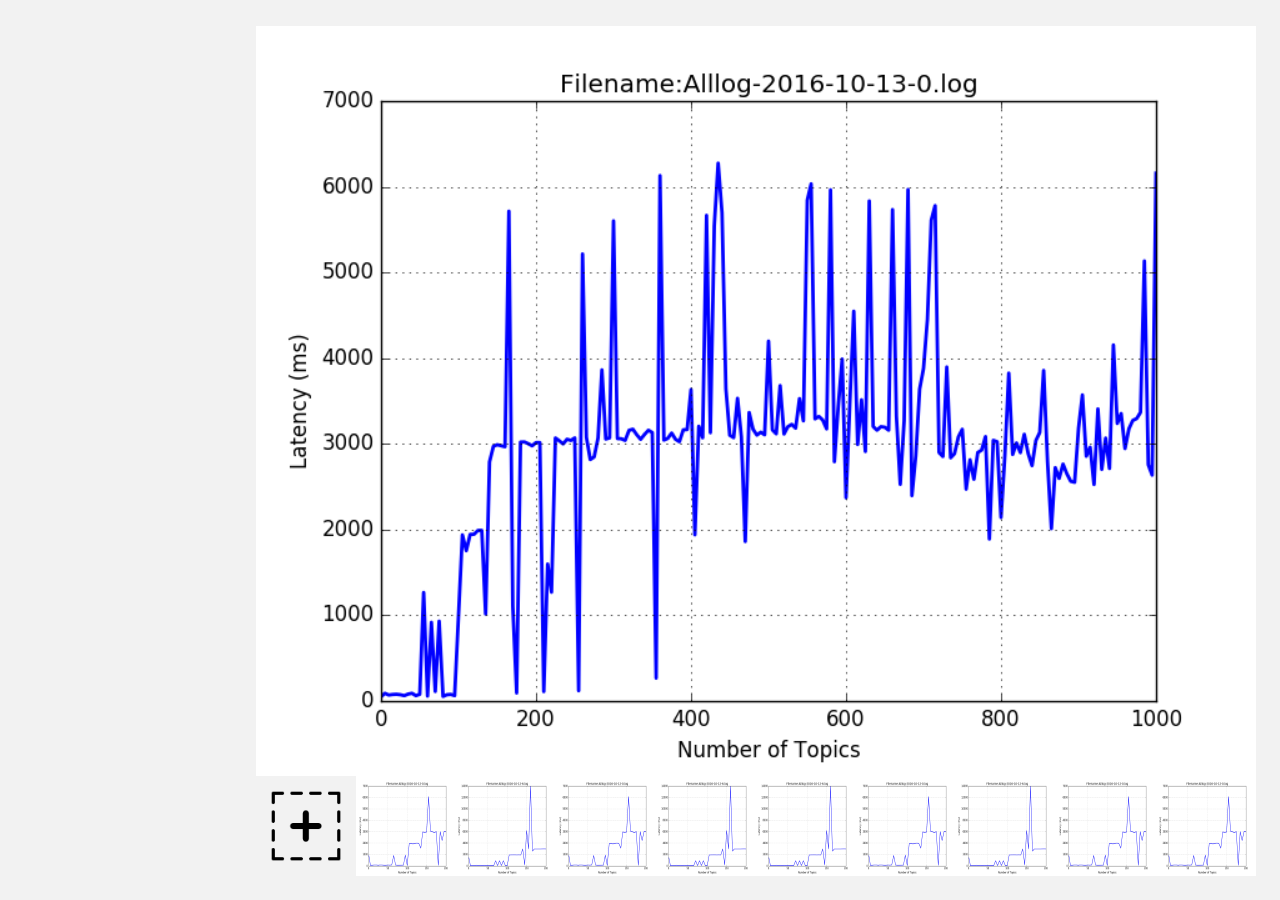
<file: index.html>
<!doctype html>
<html lang="en-US">
	<head>
		<meta charset="utf-8">
		<meta http-equiv="X-UA-Compatible" content="IE=edge">
		<meta name="viewport" content="width=device-width, initial-scale=1">
		<title>NCU-ADLINK</title>
		<link href="css/singlePageTemplate.css" rel="stylesheet" type="text/css">
		<script>var __adobewebfontsappname__="dreamweaver"</script>
		<script src="https://ajax.googleapis.com/ajax/libs/jquery/1.8.3/jquery.min.js"></script>
		<script type="text/javascript" src="js/NCU-ADLINK.js"></script>
		<script type="text/javascript">
			show_stat();
		</script>
	</head>

	<body >
		<div id="div_img" >
			<img id="img" src="Alllog-2016-10-13-0.png" width="1000" height="750" alt="">
			<div id="div_stat" >
			<img id="X" class="X" src="X.png"  alt="" >
			<script type="text/javascript">
				X("#div_stat");
			</script>
		   	    <input type="button" id="constrain" value="Constrain">
		   	    <script type="text/javascript">
					show_constrain();
				</script>
         		<div id="div_constrain_setting" >
					<div id="div_time_setting">
						<input class="setting" id="time_1000" type="button" value="1000">
						<input class="setting" id="time_2000" type="button" value="2000">
						<input class="setting" id="time_3000" type="button" value="3000">
						<input class="setting" id="time_4000" type="button" value="4000">
						<input class="setting" id="time_5000" type="button" value="5000">
						<input class="setting" id="time_6000" type="button" value="6000">
						<input class="setting" id="time_other" type="number" value="0">
						<input class="setting" id="time_ok" type="button" value="OK">
						<script type="text/javascript">
							for(i=1000;i<=6000;i+=1000){
								change_time_color("#time_"+i);
							}
							show_time_setting("#time_ok");
							change_time_val();
						</script>
					</div>
        			<div id="div_topic_setting">
        				<input class="setting" id="topic_100" type="button" value="100">
        				<input class="setting" id="topic_200" type="button" value="200">
        				<input class="setting" id="topic_300" type="button" value="300">
        				<input class="setting" id="topic_400" type="button" value="400">
        				<input class="setting" id="topic_500" type="button" value="500">
        				<input class="setting" id="topic_600" type="button" value="600">
        				<input class="setting" id="topic_other" type="number" value="0">
        				<input class="setting" id="topic_ok" type="button" value="OK">
        				<script type="text/javascript">
							for(i=100;i<=600;i+=100){
								change_topic_color("#topic_"+i);
							}
							show_topic_setting("#topic_ok");
							change_topic_val();
							
						</script>
					</div>
         			<input class="setting" id="time" type="button" value="Time">
   					<script type="text/javascript">
						show_time_setting("#time");
					</script>
       				<input class="setting" id="topic" type="button" value="Topic">
       				<script type="text/javascript">
						show_topic_setting("#topic");
						set_default();
					</script>
					<input class="setting" id="default" type="button" value="Default">	
					<script type="text/javascript">
						set_default();
					</script>
					<input class="setting" id="submit" type="submit" value="Submit">
				</div>
		   	    <input type="button" id="information" value="Information">
            </div>
            <div id="div_setting">
            	<header class="setting_head">Setting<img class="X" src="X.png"  alt="" ></header>
            	<script type="text/javascript">
					X("#div_setting");
				</script>
            	<input class="setting" id="minTopic" type="button" value="MinTopic">
            	<input class="setting" id="maxTopic" type="button" value="MaxTopic">
            	<input class="setting" id="size" type="button" value="Size">
            	<input class="setting" id="steps" type="button" value="steps">
            	<input class="setting" id="msgNum" type="button" value="Message Number">
            	<input class="setting" id="device" type="button" value="Device">
            	<input class="setting" id="repeat" type="button" value="Repeat">
            	<input class="setting" id="start" type="button" value="Start">
            	<script type="text/javascript">
					show_set("minTopic");
					show_set("maxTopic");
					show_set("size");
					show_set("steps");
					show_set("msgNum");
					show_set("device");
					show_set("repeat");
				</script>
			</div>
			<div id="div_minTopic" class="new">
				<header class="setting_head">MinTopic<img class="X" src="X.png"  alt="" ></header>
				<input class="setting" id="minTopic_1" type="button" value="1">
				<input class="setting" id="minTopic_4" type="button" value="4">
				<input class="setting" id="minTopic_8" type="button" value="8">
				<input class="setting" id="minTopic_12" type="button" value="12">
				<input class="setting" id="minTopic_16" type="button" value="16">
				<input class="setting" id="minTopic_20" type="button" value="20">
				<input class="setting" id="minTopic_24" type="button" value="24">
				<input class="setting" id="minTopic_other" type="number" value="0">
				<input class="setting" id="minTopic_ok" type="button" value="OK">
				<script type="text/javascript">
					X("#div_minTopic");
					change_color("#minTopic_"+1);
					for(i = 4;i<=24;i = i + 4){
						change_color("#minTopic_"+i);
					}
//					change_minTopic_val();
					show("#minTopic_ok","#div_minTopic");
					change_val_handle("#minTopic");
				</script>
			</div>
			<div id="div_maxTopic" class="new">
				<header class="setting_head">MaxTopic<img class="X" src="X.png"  alt="" ></header>
				
				<input class="setting" id="maxTopic_200" type="button" value="200">
				<input class="setting" id="maxTopic_300" type="button" value="300">
				<input class="setting" id="maxTopic_400" type="button" value="400">
				<input class="setting" id="maxTopic_500" type="button" value="500">
				<input class="setting" id="maxTopic_600" type="button" value="600">
				<input class="setting" id="maxTopic_800" type="button" value="800">
				<input class="setting" id="maxTopic_1000" type="button" value="1000">
				<input class="setting" id="maxTopic_other" type="number" value="0">
				<input class="setting" id="maxTopic_ok" type="button" value="OK">
				<script type="text/javascript">
					X("#div_maxTopic");
					var val;
					for(i = 200;i<=1000;i+=100){
						change_color("#maxTopic_"+i);
//						alert(change_color("#maxTopic_"+i));
					}
					show("#maxTopic_ok","#div_maxTopic");
					change_val_handle("#maxTopic");
				</script>
			</div>
			<div id="div_size" class="new">
				<header class="setting_head">Size<img class="X" src="X.png"  alt="" ></header>
				
				<input class="setting" id="size_1" type="button" value="1K">
				<input class="setting" id="size_2" type="button" value="10K">
				<input class="setting" id="size_3" type="button" value="100K">
				<input class="setting" id="size_4" type="button" value="1M">
				<input class="setting" id="size_other" type="number" value="0">
				<input class="setting" id="size_ok" type="button" value="OK">
				<script type="text/javascript">
					X("#div_size");
					for(i = 0;i<=4;i++){
						change_color("#size_"+i);
					}
					show("#size_ok","#div_size");
					change_val_handle("#size");
				</script>
			</div>
			<div id="div_steps" class="new">
				<header class="setting_head">Steps<img class="X" src="X.png"  alt="" ></header>
				
				<input class="setting" id="steps_1" type="button" value="1">
				<input class="setting" id="steps_4" type="button" value="4">
				<input class="setting" id="steps_10" type="button" value="20">
				<input class="setting" id="steps_20" type="button" value="20">
				<input class="setting" id="steps_50" type="button" value="50">
				<input class="setting" id="steps_100" type="button" value="100">
				<input class="setting" id="steps_200" type="button" value="200">
				<input class="setting" id="steps_other" type="number" value="0">
				<input class="setting" id="steps_ok" type="button" value="OK">
				<script type="text/javascript">
					X("#div_steps");
					for(i = 1;i<=200;i++){
						change_color("#steps_"+i);
					}
					show("#steps_ok","#div_steps");
					change_val_handle("#steps");
				</script>
			</div>
			<div id="div_msgNum" class="new">
				<header class="setting_head">Massage Number<img class="X" src="X.png"  alt="" ></header>
				
				<input class="setting" id="msgNum_1" type="button" value="1">
				<input class="setting" id="msgNum_10" type="button" value="10">
				<input class="setting" id="msgNum_100" type="button" value="100">
				<input class="setting" id="msgNum_200" type="button" value="200">
				<input class="setting" id="msgNum_400" type="button" value="400">
				<input class="setting" id="msgNum_800" type="button" value="800">
				<input class="setting" id="msgNum_1000" type="button" value="1000">
				<input class="setting" id="msgNum_other" type="number" value="0">
				<input class="setting" id="msgNum_ok" type="button" value="OK">
				<script type="text/javascript">
					X("#div_msgNum");
					for(i = 1;i<=1000;i++){
						change_color("#msgNum_"+i);
					}
					show("#msgNum_ok","#div_msgNum");
					change_val_handle("#msgNum");
				</script>
			</div>
			<div id="div_device" class="new">
				<header class="setting_head">Device<img class="X" src="X.png"  alt="" ></header>
				
				<input class="setting" id="device_1" type="button" value="1">
				<input class="setting" id="device_2" type="button" value="2">
				<input class="setting" id="device_3" type="button" value="3">
				<input class="setting" id="device_4" type="button" value="4">
				<input class="setting" id="device_other" type="number" value="0">
				<input class="setting" id="device_ok" type="button" value="OK">
				<script type="text/javascript">
					X("#div_device");
					for(i = 1;i<=1000;i++){
						change_color("#device_"+i);
					}
					show("#device_ok","#div_device");
					change_val_handle("#device");
				</script>
			</div>
			<div id="div_repeat" class="new">
				<header class="setting_head">Repeat<img class="X" src="X.png"  alt="" ></header>
				<input class="setting" id="repeat_1" type="button" value="1">
				<input class="setting" id="repeat_2" type="button" value="2">
				<input class="setting" id="repeat_3" type="button" value="3">
				<input class="setting" id="repeat_4" type="button" value="4">
				<input class="setting" id="repeat_5" type="button" value="5">
				<input class="setting" id="repeat_6" type="button" value="6">
				<input class="setting" id="repeat_7" type="button" value="7">
				<input class="setting" id="repeat_other" type="number" value="0">
				<input class="setting" id="repeat_ok" type="button" value="OK">
				<script type="text/javascript">
					X("#div_repeat");
					for(i = 1;i<=7;i = i + 1){
						change_color("#repeat_"+i);
					}
					show("#repeat_ok","#div_repeat");
					change_val_handle("#repeat");
				</script>
			</div>
		</div>
		<div id="div_thumbnail" >
			<img  class="thumbnail" id="plus" src="plus.png" width="100" height="100" alt=""/> 
			<script >
					show_setting();
			</script>
			<img  class="thumbnail" id="thumbnail1" src="Alllog-2016-10-12-0.png" width="100" height="100" alt=""/> 
			<script type="text/javascript">
				for(i=1;i<10;i++){
					show_thumbnail("#thumbnail"+i);
				}
			</script>
			<img class="thumbnail" id="thumbnail2" src="Alllog-2016-10-12-6.png" width="100" height="100" alt=""/>
			<img class="thumbnail" id="thumbnail3" src="Alllog-2016-10-12-0.png" width="100" height="100" alt=""/>
			<img class="thumbnail" id="thumbnail4" src="Alllog-2016-10-12-6.png" width="100" height="100" alt=""/>
			<img class="thumbnail" id="thumbnail5" src="Alllog-2016-10-12-6.png" width="100" height="100" alt=""/>
			<img class="thumbnail" id="thumbnail6" src="Alllog-2016-10-12-0.png" width="100" height="100" alt=""/> 
			<img class="thumbnail" id="thumbnail7" src="Alllog-2016-10-12-6.png" width="100" height="100" alt=""/> 
			<img class="thumbnail" id="thumbnail8" src="Alllog-2016-10-12-0.png" width="100" height="100" alt=""/> 
			<img class="thumbnail" id="thumbnail9" src="Alllog-2016-10-12-0.png" width="100" height="100" alt=""/> 
		</div>
	</body>
</html>
</file>
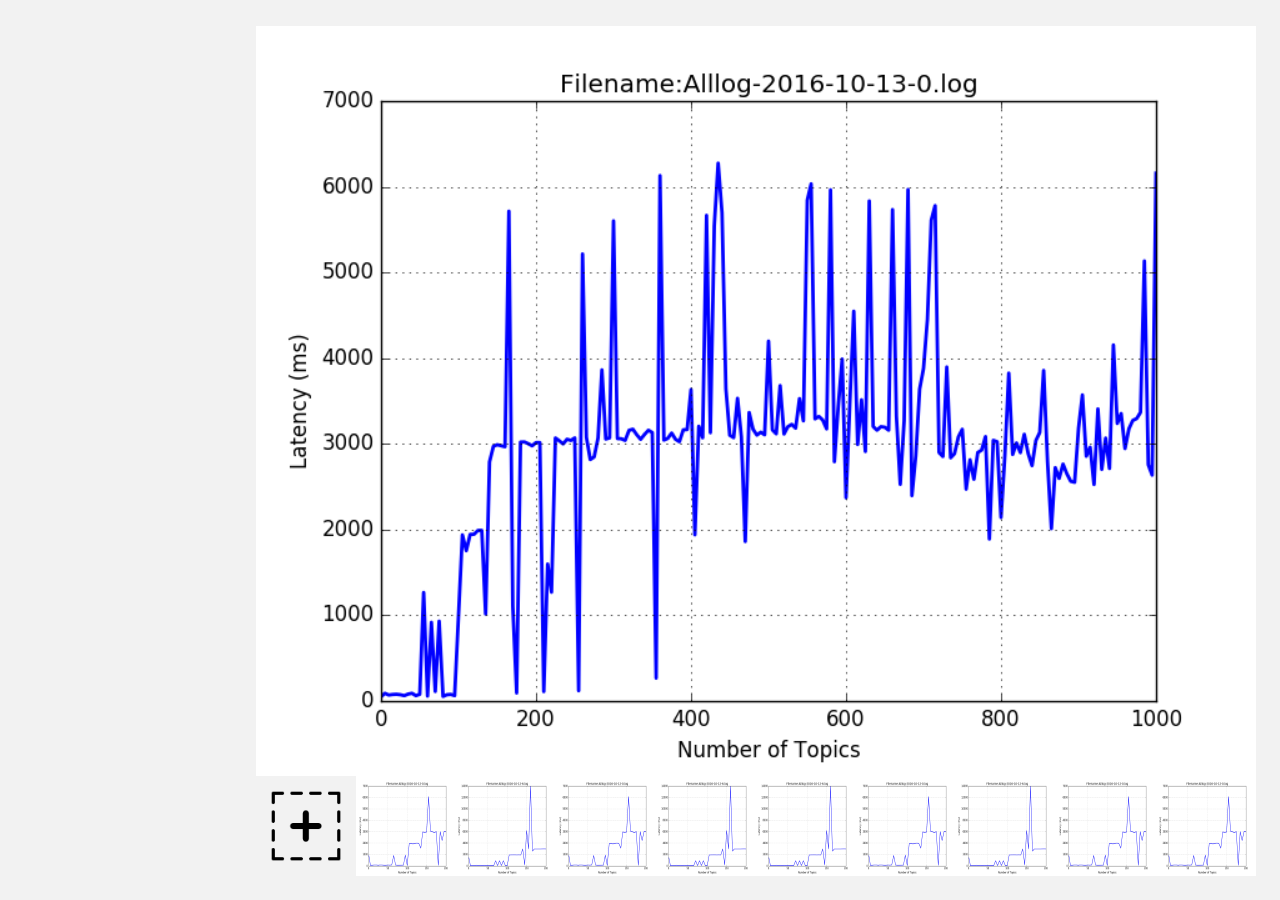
<file: Untitled-2.html>
<!doctype html>
<html lang="en-US">
	<head>
		<meta charset="utf-8">
		<meta http-equiv="X-UA-Compatible" content="IE=edge">
		<meta name="viewport" content="width=device-width, initial-scale=1">
		<title>NCU-ADLINK</title>
		<link href="css/singlePageTemplate.css" rel="stylesheet" type="text/css">
		<script>var __adobewebfontsappname__="dreamweaver"</script>
		<script src="https://ajax.googleapis.com/ajax/libs/jquery/1.8.3/jquery.min.js"></script>
		<script type="text/javascript" src="js/NCU-ADLINK.js"></script>
		<script type="text/javascript">
			show_stat();
		</script>
	</head>

	<body >
		<div id="div_img" >
			<img id="img" src="Alllog-2016-10-13-0.png" width="1000" height="750" alt="">
			<div id="div_stat" >
			<img id="X" class="X" src="X.png"  alt="" >
			<script type="text/javascript">
				X("#div_stat");
			</script>
		   	    <input type="button" id="constrain" value="Constrain">
		   	    <script type="text/javascript">
					show_constrain();
				</script>
         		<div id="div_constrain_setting" >
					<div id="div_time_setting">
						<input class="setting" id="time_1000" type="button" value="1000">
						<input class="setting" id="time_2000" type="button" value="2000">
						<input class="setting" id="time_3000" type="button" value="3000">
						<input class="setting" id="time_4000" type="button" value="4000">
						<input class="setting" id="time_5000" type="button" value="5000">
						<input class="setting" id="time_6000" type="button" value="6000">
						<input class="setting" id="time_other" type="number" value="0">
						<input class="setting" id="time_ok" type="button" value="OK">
						<script type="text/javascript">
							for(i=1000;i<=6000;i+=1000){
								change_time_color("#time_"+i);
							}
							show_time_setting("#time_ok");
							change_time_val();
						</script>
					</div>
        			<div id="div_topic_setting">
        				<input class="setting" id="topic_100" type="button" value="100">
        				<input class="setting" id="topic_200" type="button" value="200">
        				<input class="setting" id="topic_300" type="button" value="300">
        				<input class="setting" id="topic_400" type="button" value="400">
        				<input class="setting" id="topic_500" type="button" value="500">
        				<input class="setting" id="topic_600" type="button" value="600">
        				<input class="setting" id="topic_other" type="number" value="0">
        				<input class="setting" id="topic_ok" type="button" value="OK">
        				<script type="text/javascript">
							for(i=100;i<=600;i+=100){
								change_color("#topic_"+i);
							}
							show_topic_setting("#topic_ok");
							change_topic_val();
						</script>
					</div>
         			<input class="setting" id="time" type="button" value="Time">
   					<script type="text/javascript">
						show_time_setting("#time");
					</script>
       				<input class="setting" id="topic" type="button" value="Topic">
       				<script type="text/javascript">
						show_topic_setting("#topic");
						set_default();
					</script>
					<input class="setting" id="default" type="button" value="Default">	
					<script type="text/javascript">
						set_default();
					</script>
					<input class="setting" id="submit" type="submit" value="Submit">
				</div>
		   	    <input type="button" id="information" value="Information">
            </div>
            <div id="div_setting">
            	<header class="setting_head">Setting<img class="X" src="X.png"  alt="" ></header>
            	<script type="text/javascript">
					X("#div_setting");
				</script>
            	<input class="setting" id="minTopic" type="button" value="MinTopic">
            	<input class="setting" id="maxTopic" type="button" value="MaxTopic">
            	<input class="setting" id="size" type="button" value="Size">
            	<input class="setting" id="steps" type="button" value="steps">
            	<input class="setting" id="msgNum" type="button" value="Message Number">
            	<input class="setting" id="device" type="button" value="Device">
            	<input class="setting" id="repeat" type="button" value="Repeat">
            	<input class="setting" id="start" type="button" value="Start">
            	<script type="text/javascript">
					show_set("minTopic");
					show_set("maxTopic");
					show_set("size");
					show_set("steps");
					show_set("msgNum");
					show_set("device");
					show_set("repeat");
				</script>
			</div>
			<div id="div_minTopic" class="new">
				<header class="setting_head">MinTopic<img class="X" src="X.png"  alt="" ></header>
				<input class="setting" id="minTopic_1" type="button" value="1">
				<input class="setting" id="minTopic_4" type="button" value="4">
				<input class="setting" id="minTopic_8" type="button" value="8">
				<input class="setting" id="minTopic_12" type="button" value="12">
				<input class="setting" id="minTopic_16" type="button" value="16">
				<input class="setting" id="minTopic_20" type="button" value="20">
				<input class="setting" id="minTopic_24" type="button" value="24">
				<script type="text/javascript">
					X("#div_minTopic");
					change_color("#minTopic_"+1);
					for(i = 4;i<=24;i = i + 4){
						change_color("#minTopic_"+i);
					}
				</script>
			</div>
			<div id="div_maxTopic" class="new">
				<header class="setting_head">MaxTopic<img class="X" src="X.png"  alt="" ></header>
				<script type="text/javascript">
					X("#div_maxTopic");
				</script>
				<input class="setting" id="maxTopic_200" type="button" value="200">
				<input class="setting" id="maxTopic_300" type="button" value="300">
				<input class="setting" id="maxTopic_400" type="button" value="400">
				<input class="setting" id="maxTopic_500" type="button" value="500">
				<input class="setting" id="maxTopic_600" type="button" value="600">
				<input class="setting" id="maxTopic_800" type="button" value="800">
				<input class="setting" id="maxTopic_1000" type="button" value="1000">
			</div>
			<div id="div_size" class="new">
				<header class="setting_head">Size<img class="X" src="X.png"  alt="" ></header>
				<script type="text/javascript">
					X("#div_size");
					for(i = 200;i<=1000;i+=100){
						change_color("#maxTopic_"+i);
					}
				</script>
				<input class="setting" id="size_1" type="button" value="1K">
				<input class="setting" id="size_2" type="button" value="10K">
				<input class="setting" id="size_3" type="button" value="100K">
				<input class="setting" id="size_4" type="button" value="1M">
			</div>
			<div id="div_steps" class="new">
				<header class="setting_head">Steps<img class="X" src="X.png"  alt="" ></header>
				<script type="text/javascript">
					X("#div_steps");
					for(i = 1;i<=4;i++){
						change_color("#size_"+i);
					}
				</script>
				<input class="setting" id="steps_1" type="button" value="1">
				<input class="setting" id="steps_4" type="button" value="4">
				<input class="setting" id="steps_10" type="button" value="20">
				<input class="setting" id="steps_20" type="button" value="20">
				<input class="setting" id="steps_50" type="button" value="50">
				<input class="setting" id="steps_100" type="button" value="100">
				<input class="setting" id="steps_200" type="button" value="200">
			</div>
			<div id="div_msgNum" class="new">
				<header class="setting_head">Massage Number<img class="X" src="X.png"  alt="" ></header>
				<script type="text/javascript">
					X("#div_msgNum");
					for(i = 1;i<=200;i++){
						change_color("#steps_"+i);
					}
				</script>
				<input class="setting" id="msgNum_1" type="button" value="1">
				<input class="setting" id="msgNum_10" type="button" value="10">
				<input class="setting" id="msgNum_100" type="button" value="100">
				<input class="setting" id="msgNum_200" type="button" value="200">
				<input class="setting" id="msgNum_400" type="button" value="400">
				<input class="setting" id="msgNum_800" type="button" value="800">
				<input class="setting" id="msgNum_1000" type="button" value="1000">
			</div>
			<div id="div_device" class="new">
				<header class="setting_head">Device<img class="X" src="X.png"  alt="" ></header>
				
				<input class="setting" id="device_1" type="button" value="1">
				<input class="setting" id="device_2" type="button" value="2">
				<input class="setting" id="device_3" type="button" value="3">
				<input class="setting" id="device_4" type="button" value="4">
				<script type="text/javascript">
					X("#div_device");
					for(i = 1;i<=1000;i++){
						change_color("#device_"+i);
					}
				</script>
			</div>
			<div id="div_repeat" class="new">
				<header class="setting_head">Repeat<img class="X" src="X.png"  alt="" ></header>
				<input class="setting" id="repeat_1" type="button" value="1">
				<input class="setting" id="repeat_2" type="button" value="2">
				<input class="setting" id="repeat_3" type="button" value="3">
				<input class="setting" id="repeat_4" type="button" value="4">
				<input class="setting" id="repeat_5" type="button" value="5">
				<input class="setting" id="repeat_6" type="button" value="6">
				<input class="setting" id="repeat_7" type="button" value="7">
				<script type="text/javascript">
					X("#div_repeat");
					for(i = 1;i<=7;i = i + 1){
						change_color("#repeat_"+i);
					}
				</script>
			</div>
		</div>
		<div id="div_thumbnail" >
			<img  class="thumbnail" id="plus" src="plus.png" width="100" height="100" alt=""/> 
			<script >
					show_setting();
			</script>
			<img  class="thumbnail" id="thumbnail1" src="Alllog-2016-10-12-0.png" width="100" height="100" alt=""/> 
			<script type="text/javascript">
				for(i=1;i<10;i++){
					show_thumbnail("#thumbnail"+i);
				}
			</script>
			<img class="thumbnail" id="thumbnail2" src="Alllog-2016-10-12-6.png" width="100" height="100" alt=""/>
			<img class="thumbnail" id="thumbnail3" src="Alllog-2016-10-12-0.png" width="100" height="100" alt=""/>
			<img class="thumbnail" id="thumbnail4" src="Alllog-2016-10-12-6.png" width="100" height="100" alt=""/>
			<img class="thumbnail" id="thumbnail5" src="Alllog-2016-10-12-6.png" width="100" height="100" alt=""/>
			<img class="thumbnail" id="thumbnail6" src="Alllog-2016-10-12-0.png" width="100" height="100" alt=""/> 
			<img class="thumbnail" id="thumbnail7" src="Alllog-2016-10-12-6.png" width="100" height="100" alt=""/> 
			<img class="thumbnail" id="thumbnail8" src="Alllog-2016-10-12-0.png" width="100" height="100" alt=""/> 
			<img class="thumbnail" id="thumbnail9" src="Alllog-2016-10-12-0.png" width="100" height="100" alt=""/> 
		</div>
	</body>
</html>
</file>
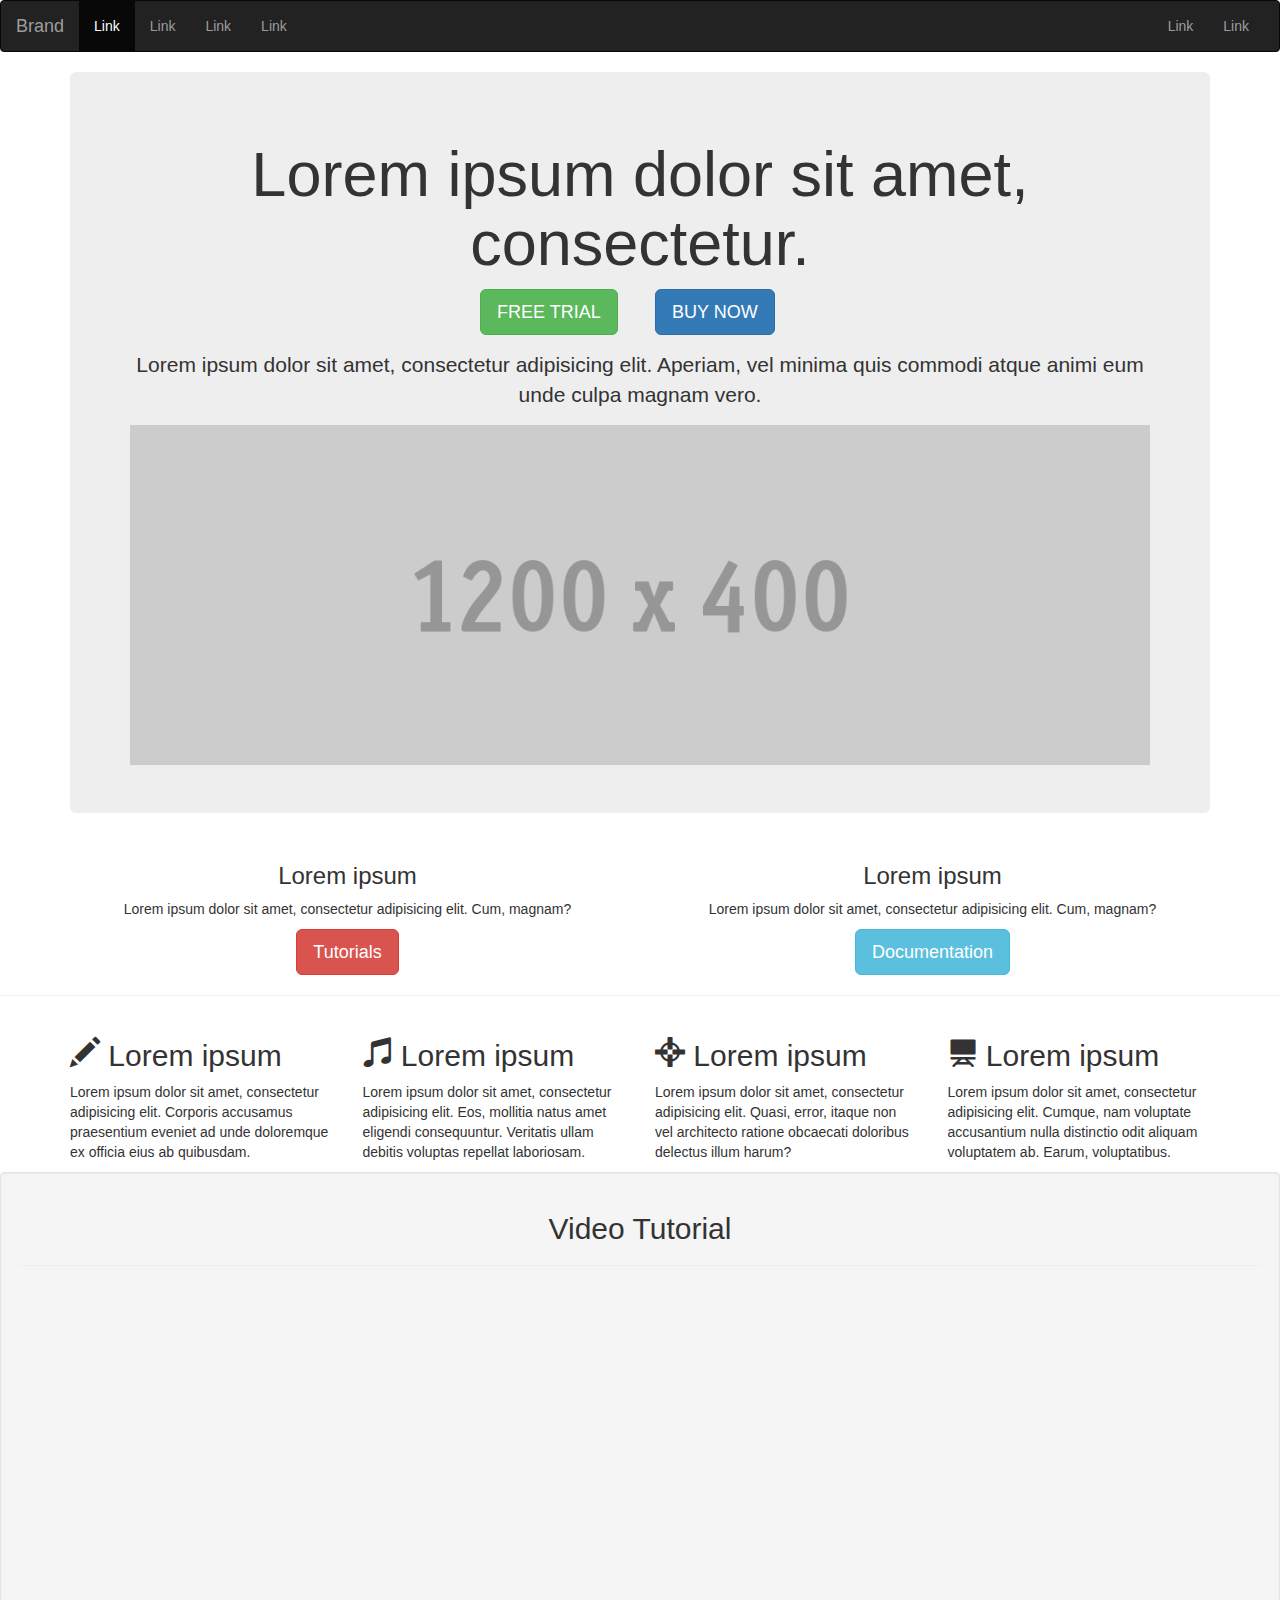
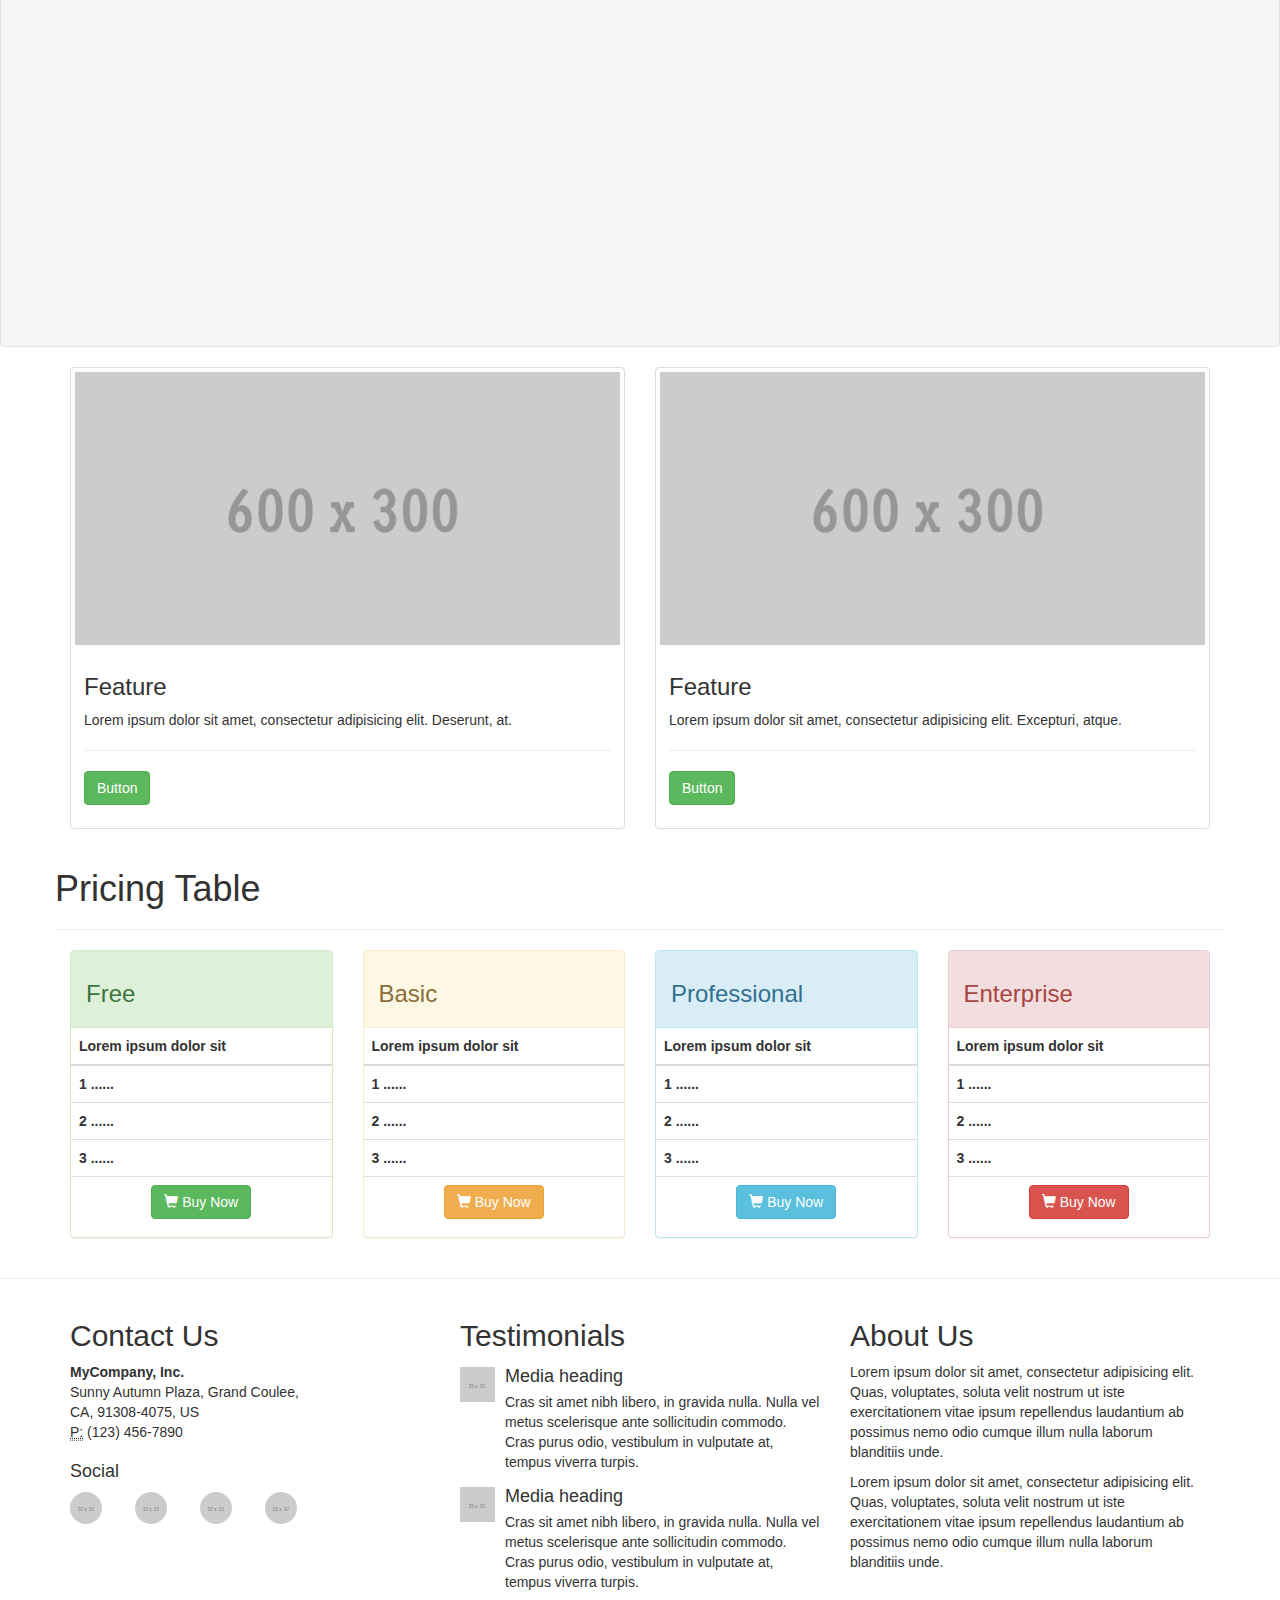
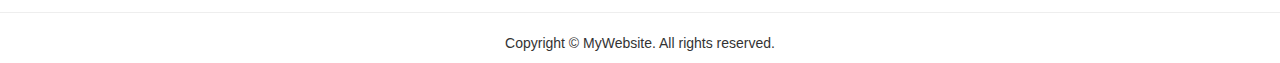
<file: Untitled-3.html>
<!DOCTYPE html>
<html lang="en">
<head>
<meta charset="utf-8">
<meta http-equiv="X-UA-Compatible" content="IE=edge">
<meta name="viewport" content="width=device-width, initial-scale=1">
<title>Bootstrap Product Page Template</title>

<!-- Bootstrap -->
<link rel="stylesheet" href="css/bootstrap.css">

<!-- HTML5 shim and Respond.js for IE8 support of HTML5 elements and media queries -->
<!-- WARNING: Respond.js doesn't work if you view the page via file:// -->
<!--[if lt IE 9]>
      <script src="https://oss.maxcdn.com/html5shiv/3.7.2/html5shiv.min.js"></script>
      <script src="https://oss.maxcdn.com/respond/1.4.2/respond.min.js"></script>
    <![endif]-->
</head>
<body>
<nav class="navbar navbar-default navbar-inverse">
  <div class="container-fluid"> 
    <!-- Brand and toggle get grouped for better mobile display -->
    <div class="navbar-header">
      <button type="button" class="navbar-toggle collapsed" data-toggle="collapse" data-target="#bs-example-navbar-collapse-1"> <span class="sr-only">Toggle navigation</span> <span class="icon-bar"></span> <span class="icon-bar"></span> <span class="icon-bar"></span> </button>
      <a class="navbar-brand" href="#">Brand</a> </div>
    
    <!-- Collect the nav links, forms, and other content for toggling -->
    <div class="collapse navbar-collapse" id="bs-example-navbar-collapse-1">
      <ul class="nav navbar-nav">
        <li class="active"><a href="#">Link <span class="sr-only">(current)</span></a> </li>
        <li><a href="#">Link</a> </li>
        <li><a href="#">Link</a> </li>
        <li><a href="#">Link</a> </li>
      </ul>
      <ul class="nav navbar-nav navbar-right">
        <li><a href="#">Link</a> </li>
        <li><a href="#">Link</a> </li>
      </ul>
    </div>
    <!-- /.navbar-collapse --> 
  </div>
  <!-- /.container-fluid --> 
</nav>
<div class="container">
  <div class="row">
    <div class="col-lg-12">
      <div class="jumbotron">
        <h1 class="text-center">Lorem ipsum dolor sit amet, consectetur.</h1>
        <div class="row">
          <div class="col-lg-2 col-lg-offset-4 col-md-offset-4 col-md-2 col-sm-offset-3 col-sm-3 col-xs-offset-3 col-xs-3">
            <p><a class="btn btn-success btn-lg" href="#" role="button">FREE TRIAL</a> </p>
          </div>
          <div class="col-lg-2 col-md-6 col-sm-6">
            <p><a class="btn btn-primary btn-lg" href="#" role="button">BUY NOW</a> </p>
          </div>
        </div>
        <p class="text-center">Lorem ipsum dolor sit amet, consectetur adipisicing elit. Aperiam, vel minima quis commodi atque animi eum unde culpa magnam vero.</p>
        <img src="img/1200X400.gif" alt="" class="img-responsive"> </div>
    </div>
  </div>
</div>
<div class="container">
  <div class="row">
    <div class="text-center col-sm-6">
      <h3>Lorem ipsum</h3>
      <p>Lorem ipsum dolor sit amet, consectetur adipisicing elit. Cum, magnam?</p>
      <a class="btn btn-danger btn-lg" href="#" role="button">Tutorials</a></div>
    <div class="text-center col-sm-6">
      <h3>Lorem ipsum</h3>
      <p>Lorem ipsum dolor sit amet, consectetur adipisicing elit. Cum, magnam?</p>
      <a class="btn btn-info btn-lg" href="#" role="button">Documentation</a></div>
  </div>
</div>
<hr>
<div class="container">
  <div class="row">
    <div class="col-lg-3 col-md-6 col-sm-6">
      <h2><span class="glyphicon glyphicon-pencil" aria-hidden="true"></span> Lorem ipsum</h2>
      <p>Lorem ipsum dolor sit amet, consectetur adipisicing elit. Corporis accusamus praesentium eveniet ad unde doloremque ex officia eius ab quibusdam.</p>
    </div>
    <div class="col-lg-3 col-md-6 col-sm-6">
      <h2><span class="glyphicon glyphicon-music" aria-hidden="true"></span> Lorem ipsum</h2>
      <p>Lorem ipsum dolor sit amet, consectetur adipisicing elit. Eos, mollitia natus amet eligendi consequuntur. Veritatis ullam debitis voluptas repellat laboriosam.</p>
    </div>
    <div class="col-lg-3 col-md-6 col-sm-6">
      <h2><span class="glyphicon glyphicon-screenshot" aria-hidden="true"></span> Lorem ipsum</h2>
      <p>Lorem ipsum dolor sit amet, consectetur adipisicing elit. Quasi, error, itaque non vel architecto ratione obcaecati doloribus delectus illum harum?</p>
    </div>
    <div class="col-lg-3 col-md-6 col-sm-6">
      <h2><span class="glyphicon glyphicon-blackboard" aria-hidden="true"></span> Lorem ipsum</h2>
      <p>Lorem ipsum dolor sit amet, consectetur adipisicing elit. Cumque, nam voluptate accusantium nulla distinctio odit aliquam voluptatem ab. Earum, voluptatibus.</p>
    </div>
  </div>
</div>

<section class="well">
<h2 class="text-center">Video Tutorial</h2>
<hr>
  <div class="container">
    <div class="row">
      <div class="col-lg-12">
        <div class="embed-responsive embed-responsive-16by9">
          <iframe class="embed-responsive-item" src="https://www.youtube.com/embed/lFqDM_YlXV8"></iframe>
        </div>
      </div>
    </div>
  </div>
</section>
<div class="container">
  <div class="row">
    <div class="col-sm-6">
      <div class="thumbnail"> <img src="img/600X300.gif" alt="Thumbnail Image 1" class="img-responsive">
        <div class="caption">
          <h3>Feature</h3>
          <p>Lorem ipsum dolor sit amet, consectetur adipisicing elit. Deserunt, at.</p>
          <hr>
          <p><a href="#" class="btn btn-success" role="button">Button</a></p>
        </div>
      </div>
    </div>
    <div class="col-sm-6">
      <div class="thumbnail"> <img src="img/600X300.gif" alt="Thumbnail Image 1" class="img-responsive">
        <div class="caption">
          <h3>Feature</h3>
          <p>Lorem ipsum dolor sit amet, consectetur adipisicing elit. Excepturi, atque.</p>
          <hr>
          <p><a href="#" class="btn btn-success" role="button">Button</a></p>
        </div>
      </div>
    </div>
  </div>
</div>
<div class="container">
  <div class="row">
    <h1>Pricing Table</h1>
    <hr>
    <div class="col-lg-3 col-sm-6">
      <div class="panel panel-default panel-success"> 
        <!-- Default panel contents -->
        <div class="panel-heading">
          <h3>Free</h3>
        </div>
        <!-- Table -->
        <table class="table">
          <thead>
            <tr>
              <th>Lorem ipsum dolor sit</th>
            </tr>
          </thead>
          <tbody>
            <tr>
              <th scope="row">1 ......</th>
            </tr>
            <tr>
              <th scope="row">2 ......</th>
            </tr>
            <tr>
              <th scope="row">3 ......</th>
            </tr>
            <tr>
              <th scope="row"><p class="text-center"><a href="" class="btn-success btn"><span class="glyphicon glyphicon-shopping-cart" aria-hidden="true"></span> Buy Now</a></p></th>
            </tr>
          </tbody>
        </table>
      </div>
    </div>
    <div class="col-lg-3 col-sm-6">
      <div class="panel panel-default panel-warning"> 
        <!-- Default panel contents -->
        <div class="panel-heading">
          <h3>Basic</h3>
        </div>
        <!-- Table -->
        <table class="table">
          <thead>
            <tr>
              <th>Lorem ipsum dolor sit</th>
            </tr>
          </thead>
          <tbody>
            <tr>
              <th scope="row">1 ......</th>
            </tr>
            <tr>
              <th scope="row">2 ......</th>
            </tr>
            <tr>
              <th scope="row">3 ......</th>
            </tr>
            <tr>
              <th scope="row"><p class="text-center"><a href="" class="btn-warning btn"><span class="glyphicon glyphicon-shopping-cart" aria-hidden="true"></span> Buy Now</a></p>
              </th>
            </tr>
          </tbody>
        </table>
      </div>
    </div>
    <div class="col-lg-3 col-sm-6">
      <div class="panel panel-default panel-info"> 
        <!-- Default panel contents -->
        <div class="panel-heading">
          <h3>Professional</h3>
        </div>
        <!-- Table -->
        <table class="table">
          <thead>
            <tr>
              <th>Lorem ipsum dolor sit</th>
            </tr>
          </thead>
          <tbody>
            <tr>
              <th scope="row">1 ......</th>
            </tr>
            <tr>
              <th scope="row">2 ......</th>
            </tr>
            <tr>
              <th scope="row">3 ......</th>
            </tr>
            <tr>
              <th scope="row"><p class="text-center"><a href="" class="btn-info btn"><span class="glyphicon glyphicon-shopping-cart" aria-hidden="true"></span> Buy Now</a></p></th>
            </tr>
          </tbody>
        </table>
      </div>
    </div>
    <div class="col-lg-3 col-sm-6">
      <div class="panel panel-default panel-danger"> 
        <!-- Default panel contents -->
        <div class="panel-heading">
          <h3>Enterprise</h3>
        </div>
        <!-- Table -->
        <table class="table">
          <thead>
            <tr>
              <th>Lorem ipsum dolor sit</th>
            </tr>
          </thead>
          <tbody>
            <tr>
              <th scope="row">1 ......</th>
            </tr>
            <tr>
              <th scope="row">2 ......</th>
            </tr>
            <tr>
              <th scope="row">3 ......</th>
            </tr>
            <tr>
              <th scope="row"><p class="text-center"><a href="" class="btn-danger btn"><span class="glyphicon glyphicon-shopping-cart" aria-hidden="true"></span> Buy Now</a></p></th>
            </tr>
          </tbody>
        </table>
      </div>
    </div>
  </div>
</div>
<hr>
<div class="container">
  <div class="row">
<div class="col-lg-4 col-md-6 col-sm-6">
      <h2>Contact Us</h2>
      <address>
      <strong>MyCompany, Inc.</strong><br>
      Sunny Autumn Plaza, Grand Coulee,<br>
      CA, 91308-4075, US<br>
      <abbr title="Phone">P:</abbr> (123) 456-7890
      </address>
      <h4>Social</h4>
      <div class="row">
      	<div class="col-xs-2"><img class="img-circle" src="img/32X32.gif" alt=""></div>
      	<div class="col-xs-2"><img class="img-circle" src="img/32X32.gif" alt=""></div>
      	<div class="col-xs-2"><img class="img-circle" src="img/32X32.gif" alt=""></div>
      	<div class="col-xs-2"><img class="img-circle" src="img/32X32.gif" alt=""></div>        
      </div>
    </div>
    <div class="col-lg-4 col-md-6 col-sm-6">
      <h2>Testimonials</h2>
      <div class="media">
        <div class="media-left"> <a href="#"> <img class="media-object" src="img/35X35.gif" alt="..."> </a> </div>
        <div class="media-body">
          <h4 class="media-heading">Media heading</h4>
          Cras sit amet nibh libero, in gravida nulla. Nulla vel metus scelerisque ante sollicitudin commodo. Cras purus odio, vestibulum in vulputate at, tempus viverra turpis. </div>
      </div>
      <div class="media">
        <div class="media-left"> <a href="#"> <img class="media-object" src="img/35X35.gif" alt="..."> </a> </div>
        <div class="media-body">
          <h4 class="media-heading">Media heading</h4>
          Cras sit amet nibh libero, in gravida nulla. Nulla vel metus scelerisque ante sollicitudin commodo. Cras purus odio, vestibulum in vulputate at, tempus viverra turpis. </div>
      </div>
    </div>
    <div class="col-lg-4 col-sm-12">
      <h2>About Us</h2>
      <p>Lorem ipsum dolor sit amet, consectetur adipisicing elit. Quas, voluptates, soluta velit nostrum ut iste exercitationem vitae ipsum repellendus laudantium ab possimus nemo odio cumque illum nulla laborum blanditiis unde.</p>
      <p>Lorem ipsum dolor sit amet, consectetur adipisicing elit. Quas, voluptates, soluta velit nostrum ut iste exercitationem vitae ipsum repellendus laudantium ab possimus nemo odio cumque illum nulla laborum blanditiis unde.</p>
    </div>
  </div>
</div>
  <hr>
<footer class="text-center">
  <div class="container">
    <div class="row">
      <div class="col-xs-12">
        <p>Copyright © MyWebsite. All rights reserved.</p>
      </div>
    </div>
  </div>
</footer>
<!-- jQuery (necessary for Bootstrap's JavaScript plugins) --> 
<script src="js/jquery-1.11.2.min.js"></script> 
<!-- Include all compiled plugins (below), or include individual files as needed --> 
<script src="js/bootstrap.min.js"></script>
</body>
</html>
</file>
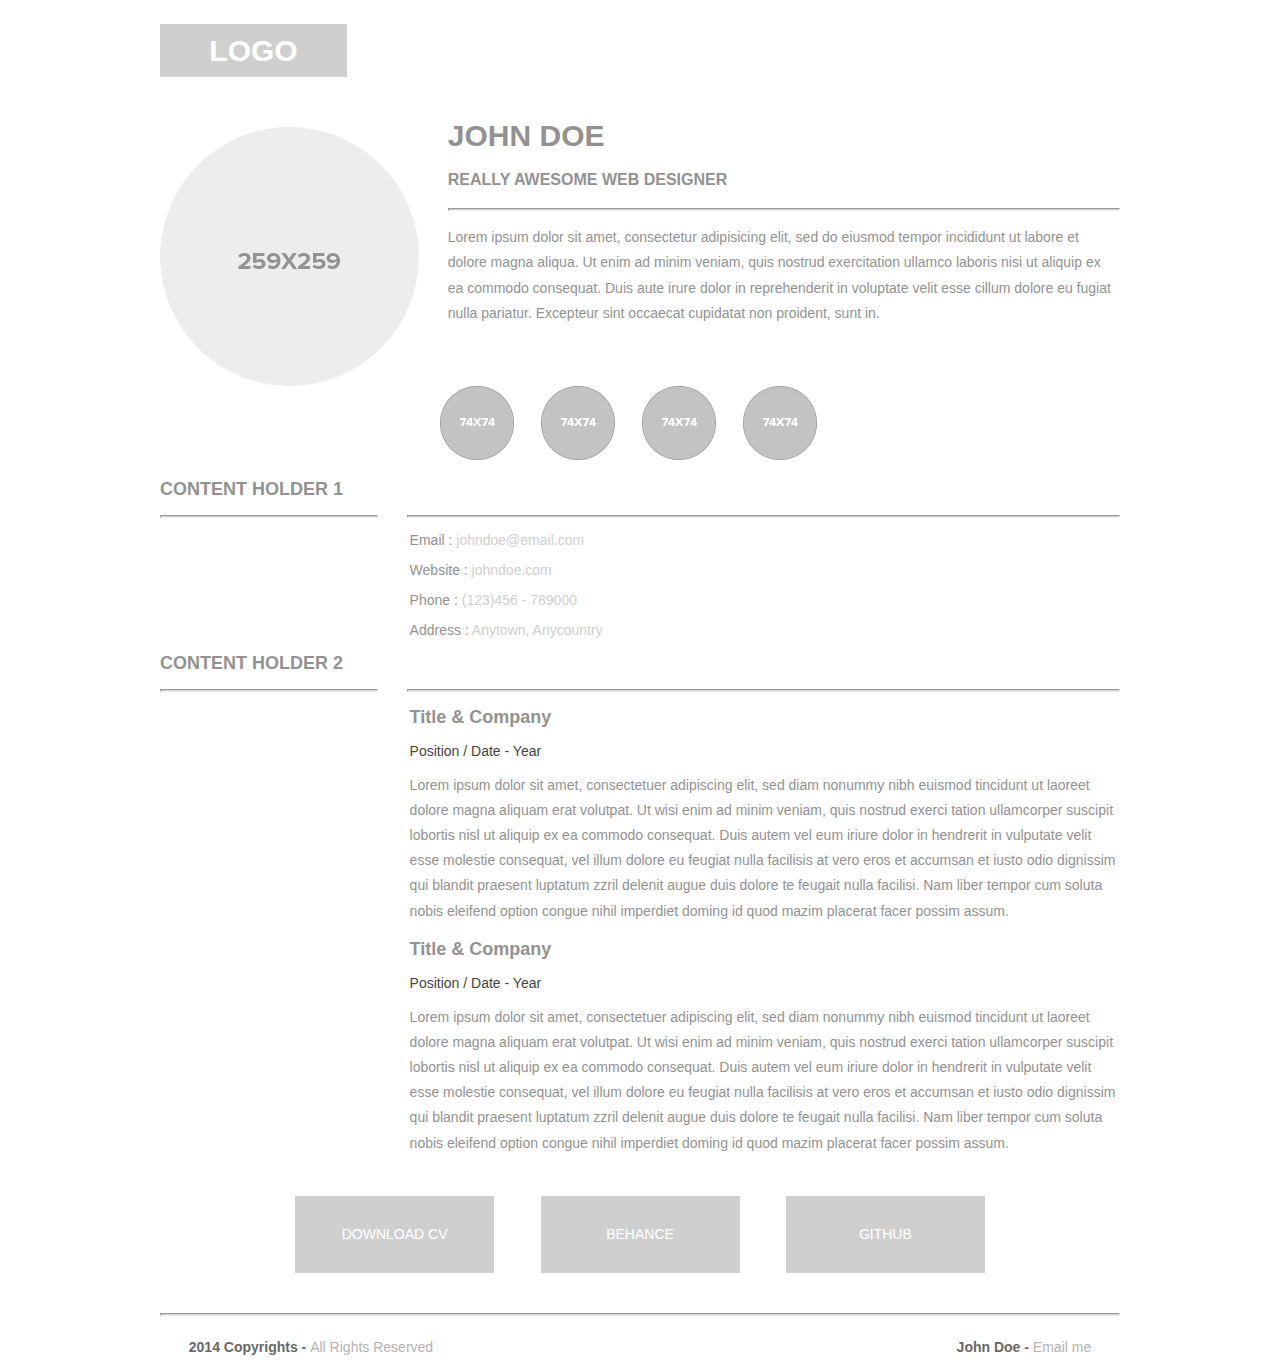
<file: Untitled-5.html>
<!doctype html>
<html>
<head>
<meta charset="utf-8">
<title>About Page template By Adobe Dreamweaver CC</title>
<link href="AboutPageAssets/styles/aboutPageStyle.css" rel="stylesheet" type="text/css">

<!--The following script tag downloads a font from the Adobe Edge Web Fonts server for use within the web page. We recommend that you do not modify it.-->
<script>var __adobewebfontsappname__="dreamweaver"</script><script src="http://use.edgefonts.net/montserrat:n4:default;source-sans-pro:n2:default.js" type="text/javascript"></script>
</head>

<body>
<!-- Header content -->
<header>
  <div class="profileLogo"> 
    <!-- Profile logo. Add a img tag in place of <span>. -->
    <p class="logoPlaceholder"><!-- <img src="logoImage.png" alt="sample logo"> --><span>LOGO</span></p>
  </div>
  <div class="profilePhoto"> 
    <!-- Profile photo --> 
    <img src="AboutPageAssets/images/profilephoto.png" alt="sample"> </div>
  <!-- Identity details -->
  <section class="profileHeader">
    <h1>JOHN DOE</h1>
    <h3>REALLY AWESOME WEB DESIGNER</h3>
    <hr>
    <p>Lorem ipsum dolor sit amet, consectetur adipisicing elit, sed do eiusmod tempor incididunt ut labore et dolore magna aliqua. Ut enim ad minim veniam, quis nostrud exercitation ullamco laboris nisi ut aliquip ex ea commodo consequat. Duis aute irure dolor in reprehenderit in voluptate velit esse cillum dolore eu fugiat nulla pariatur. Excepteur sint occaecat cupidatat non proident, sunt in.</p>
  </section>
  <!-- Links to Social network accounts -->
  <aside class="socialNetworkNavBar">
    <div class="socialNetworkNav"> 
      <!-- Add a Anchor tag with nested img tag here --> 
      <img src="AboutPageAssets/images/social.png" alt="sample"> </div>
    <div class="socialNetworkNav"> 
      <!-- Add a Anchor tag with nested img tag here --> 
      <img src="AboutPageAssets/images/social.png"  alt="sample"> </div>
    <div class="socialNetworkNav"> 
      <!-- Add a Anchor tag with nested img tag here --> 
      <img src="AboutPageAssets/images/social.png"  alt="sample"> </div>
    <div class="socialNetworkNav"> 
      <!-- Add a Anchor tag with nested img tag here --> 
      <img src="AboutPageAssets/images/social.png"  alt="sample"> </div>
  </aside>
</header>
<!-- content -->
<section class="mainContent"> 
  <!-- Contact details -->
  <section class="section1">
    <h2 class="sectionTitle">Content Holder 1</h2>
    <hr class="sectionTitleRule">
    <hr class="sectionTitleRule2">
    <div class="section1Content">
      <p><span>Email :</span> johndoe@email.com</p>
      <p><span>Website :</span> johndoe.com</p>
      <p><span>Phone :</span> (123)456 - 789000</p>
      <p><span>Address :</span> Anytown, Anycountry</p>
    </div>
  </section>
  <!-- Previous experience details -->
  <section class="section2">
    <h2 class="sectionTitle">Content Holder 2</h2>
    <hr class="sectionTitleRule">
    <hr class="sectionTitleRule2">
    <!-- First Title & company details  -->
    <article class="section2Content">
      <h2 class="sectionContentTitle">Title & Company</h2>
      <h3 class="sectionContentSubTitle">Position / Date - Year</h3>
      <p class="sectionContent"> Lorem ipsum dolor sit amet, consectetuer adipiscing elit, sed diam nonummy nibh euismod tincidunt ut laoreet dolore magna aliquam erat volutpat. Ut wisi enim ad minim veniam, quis nostrud exerci tation ullamcorper suscipit lobortis nisl ut aliquip ex ea commodo consequat. Duis autem vel eum iriure dolor in hendrerit in vulputate velit esse molestie consequat, vel illum dolore eu feugiat nulla facilisis at vero eros et accumsan et iusto odio dignissim qui blandit praesent luptatum zzril delenit augue duis dolore te feugait nulla facilisi. Nam liber tempor cum soluta nobis eleifend option congue nihil imperdiet doming id quod mazim placerat facer possim assum. </p>
    </article>
    <!-- Second Title & company details  -->
    <article class="section2Content">
      <h2 class="sectionContentTitle"> Title & Company</h2>
      <h3 class="sectionContentSubTitle">Position / Date - Year</h3>
      <p class="sectionContent"> Lorem ipsum dolor sit amet, consectetuer adipiscing elit, sed diam nonummy nibh euismod tincidunt ut laoreet dolore magna aliquam erat volutpat. Ut wisi enim ad minim veniam, quis nostrud exerci tation ullamcorper suscipit lobortis nisl ut aliquip ex ea commodo consequat. Duis autem vel eum iriure dolor in hendrerit in vulputate velit esse molestie consequat, vel illum dolore eu feugiat nulla facilisis at vero eros et accumsan et iusto odio dignissim qui blandit praesent luptatum zzril delenit augue duis dolore te feugait nulla facilisi. Nam liber tempor cum soluta nobis eleifend option congue nihil imperdiet doming id quod mazim placerat facer possim assum. </p>
    </article>
    <!-- Replicate the above Div block to add more title and company details --> 
  </section>
  <!-- Links to expore your past projects and download your CV -->
  <aside class="externalResourcesNav">
    <div class="externalResources"> <a href="#" title="Download CV Link">DOWNLOAD CV</a> </div>
    <span class="stretch"></span>
    <div class="externalResources"><a href="#" title="Behance Link">BEHANCE</a> </div>
    <span class="stretch"></span>
    <div class="externalResources"><a href="#" title="Github Link">GITHUB</a> </div>
  </aside>
</section>
<footer>
  <hr>
  <p class="footerDisclaimer">2014  Copyrights - <span>All Rights Reserved</span></p>
  <p class="footerNote">John Doe - <span>Email me</span></p>
</footer>
</body>
</html>
</file>
<file: css/singlePageTemplate.css>
@charset "UTF-8";
/* Body */
body {
	font-family: source-sans-pro;
	background-color: #f2f2f2;
	margin: 2% 30% 5% 20%;
	font-style: normal;
	font-weight: 200;
}
#div_img{
	float: left;
}
#div_thumbnail{
/*	margin-left: 100px;*/
	width: 1000px;
}
.thumbnail{
	float: left;
}
.setting_head{
	background-color:darkturquoise;
	width: 100%;
	height: 50px;
	font-size: 250%;
	border-top-style: ridge;
	border-top-width: 2px;
	border-bottom-style: ridge;
	border-bottom-width: 2px;
	float: left;
	text-align: center;
}
#div_stat{
	background-color: white;
	margin: 3%;
	width: 900px;
	height: 650px;
	box-shadow: 10px 10px 5px #888888;
	border-style: ridge;
	float: left;
	position: absolute;
	display: none;
}
.X{
	background-color: darkturquoise;
	width:50px;
	height:50px;
	float: right;
}
#div_setting{
	background-color: white;
	margin: 3%;
	width: 900px;
	height: 650px;
	box-shadow: 10px 10px 5px #888888;
	border-style: ridge;
	float: left;
	position: absolute;
	display: none;
}
#setting{
	background-color:darkturquoise;
	width: 100%;
	height: 50px;
	font-size: 250%;
/*	box-shadow:inset 10px 10px 5px #ffffff;*/
	border-top-style: ridge;
	border-top-width: 2px;
	border-bottom-style: ridge;
	border-bottom-width: 2px;
	
	text-align: center;
}
#div_constrain_setting{
	height: 300px;
/*	box-shadow:inset 10px 10px 5px #888888;*/
	display: none;
}
.setting{
	background-color: aquamarine;
	margin-top: 2%;
	margin-left: 5%;
	width: 40%;
	height: 15%;
	font-size: 200%;
	float: left;
	text-align: center;
}
#div_time_setting{
	background-color: white;
	margin: 2%;
	width: 850px;
	height: 550px;
	border-style: ridge;
	float: left;
	position: absolute;
	display: none;
}
#div_topic_setting{
	background-color: white;
	margin: 2%;
	width: 850px;
	height: 550px;
	border-style: ridge;
	float: left;
	position: absolute;
	display: none;
}
#img{
	float: left;
}
#constrain{
	background-color:darkturquoise;
	width: 100%;
	height: 50px;
	font-size: 250%;
	box-shadow:inset 0px 0px 80px #ffffff;
	border-top-style: ridge;
	border-top-width: 2px;
	border-bottom-style: ridge;
	border-bottom-width: 2px;
	
	text-align: center;
}
#information{
	background-color:darkturquoise;
	width: 100%;
	height: 50px;
	font-size: 250%;
	box-shadow:inset 0px 0px 80px #ffffff;
	border-top-style: ridge;
	border-top-width: 2px;
	border-bottom-style: ridge;
	border-bottom-width: 2px;
	text-align: center;
}
.new{
	background-color: white;
	margin: 3%;
	width: 900px;
	height: 650px;
/*	box-shadow:inset 0px 0px 80px #ffffff;*/
	border-style: ridge;
	float: left;
	position: absolute;
	display: none;
}
</file>
<file: AboutPageAssets/styles/aboutPageStyle.css>
@charset "utf-8";

/* Global Styles */

body {
	margin-left: auto;
	margin-right: auto;
	width: 92%;
	max-width: 960px;
	padding-left: 2.275%;
	padding-right: 2.275%;
}

/* Header */
header {
	text-align: center;
	display: block;
}
header .profileLogo .logoPlaceholder {
	background-color: rgba(208,207,207,1.00);
	width: 187px;
	text-align: center;
}
header .logoPlaceholder span {
	width: 80px;
	height: 22px;
	font-family: 'Montserrat', sans-serif;
	color: rgba(255,255,255,1.00);
	font-size: 30px;
	font-weight: 700;
	line-height: 53px;
}
header .profilePhoto {
	background-color: rgba(237,237,237,1.00);
	width: 259px;
	border-radius: 50%;
	height: 259px;
	clear: both;
}
header .profileHeader h1 {
	font-family: 'Montserrat', sans-serif;
	color: rgba(146,146,146,1.00);
	font-size: 30px;
	font-weight: 700;
	line-height: 24px;
}
header .profileHeader h3 {
	font-family: sans-serif;
	color: rgba(146,146,146,1.00);
	font-size: 16px;
	font-weight: 700;
	line-height: 24px;
}
hr {
	background-color: rgba(208,207,207,1.00);
	height: 1px;
}
header .profileHeader p {
	font-family: sans-serif;
	color: rgba(146,146,146,1.00);
	font-size: 14px;
	font-weight: 400;
	line-height: 1.8;
	overflow-y: auto;
}
header .socialNetworkNavBar {
	text-align: center;
	display: block;
	margin-top: 60px;
	clear: both;
}
header .socialNetworkNavBar .socialNetworkNav {
	border-radius: 50%;
    cursor: pointer;
}
header .socialNetworkNavBar .socialNetworkNav img:hover {
    opacity:0.5;
}
/* Main Content sections */
.mainContent .section1 {
	display: block;
}
.section1 .sectionTitle, .section2 .sectionTitle {
	font-family: 'Montserrat', sans-serif;
	color: rgba(146,146,146,1.00);
	font-size: 18px;
	font-weight: 700;
	text-transform: uppercase;
}
.section1 .sectionTitleRule, .section2 .sectionTitleRule {
	margin: 0 3% 0 0;
	float: left;
	clear: both;
}
.section1 .sectionTitleRule2, .section2 .sectionTitleRule2 {
	background-color: rgba(208,207,207,1.00);
	height: 1px;
	padding: 0px;
}
.mainContent .section1 .section1Content {
	font-family: ProximaNova;
	font-size: 14px;
	font-weight: 100;
	color: rgba(208,207,207,1.00);
}
.mainContent .section1 .section1Content span {
	color: rgba(146,146,146,1.00);
	font-family: sans-serif;
}
.section2 .sectionContentTitle {
	font-family: sans-serif;
	color: rgba(146,146,146,1.00);
	font-size: 18px;
	font-weight: 700;
}

.section2 .sectionContentSubTitle {
	font-family: sans-serif;
	color: rgba(68,67,67,1.00);
	font-size: 14px;
	font-weight: 400;
}
.section2 .sectionContent {
	font-family: sans-serif;
	color: rgba(146,146,146,1.00);
	font-size: 14px;
	font-weight: 400;
	line-height: 1.8;
}
.mainContent {
	display: block;
}
.mainContent .externalResourcesNav .externalResources {
	background-color: rgba(208,207,207,1.00);
	display: inline-block;
	text-align: center;
	margin-top: 0px;
	padding-top: 3%;
	cursor: pointer;
}
.mainContent .externalResourcesNav .externalResources:hover {
	background-color: rgba(153,153,153,1.00);
}
.externalResourcesNav .externalResources a {
	font-family: 'Montserrat', sans-serif;
	color: rgba(255,255,255,1.00);
	font-size: 14px;
	font-weight: 400;
	line-height: 18px;
	text-decoration: none;
}
.stretch {
	content: '';
	display: inline-block;
	margin-left: 2%;
	margin-right: 2%;
}
/* Footer */
footer .footerDisclaimer {
	font-family: sans-serif;
	font-size: 14px;
	line-height: 18px;
	color: rgba(104,103,103,1.00);
	font-weight: 700;
}
footer .footerDisclaimer span {
	color: rgba(181,178,178,1.00);
	font-weight: 400;
}
footer .footerNote {
	font-family: sans-serif;
	font-size: 14px;
	line-height: 18px;
	color: rgba(104,103,103,1.00);
	font-weight: 700;
}
footer .footerNote span {
	color: rgba(181,178,178,1.00);
	font-weight: 400;
}

/* Media query for Mobile devices*/
@media only screen and (min-width : 285px) and (max-width : 480px) {
/* Header */
header {
	width: 100%;
	float: none;
}
header .profileLogo .logoPlaceholder {
	display: inline-block;
}
header .profilePhoto {
	display: inline-block;
}
header .profileHeader {
	text-align: center;
    margin-top:10%;
}
header .profileHeader p {
	text-align: justify;
}
header .socialNetworkNavBar {
    text-align: center;
    display: block;
    margin-top: 60px;
    clear: both;
    margin-bottom: 15%;
}
header .socialNetworkNavBar .socialNetworkNav {
	width: 60px;
	height: 60px;
	display: inline-block;
	margin-right: 23px;
}
/* Main content sections */
.mainContent .section1 {
	text-align: center;
    margin-bottom: 10%;
}
.section1 .section1Title, .section2 .section1Title {
	text-align: center;
}
.section1 .sectionTitleRule, .section2 .sectionTitleRule {
	width: 100%;
}
.section1 .sectionTitleRule2, .section2 .sectionTitleRule2 {
	display: none;
}
.mainContent .section1 .section1Content {
	display: inline-block;
	text-align: left;
	font-family: sans-serif;
    text-align: justify;
}
.mainContent .section2 {
	display: block;
	text-align: center;
}
.section2 .section2Content {
    margin-top: 10%;
    text-align: justify;
    margin-bottom: 10%;
}
.mainContent .externalResourcesNav {
    margin-bottom: 10%;
 
}
.mainContent .externalResourcesNav .externalResources {
	width: 100%;
	height: 35px;
}
/* Footer */
footer {
	display: block;
	text-align: center;
	font-family: sans-serif;
}
}

/* Media Query for Tablets */
@media only screen and (min-width : 481px) and (max-width : 1024px) {
/* Header */
header {
	width: 100%;
	float: none;
}
header .profileLogo .logoPlaceholder {
	display: inline-block;
	font-family: 'Montserrat', sans-serif;
}
header .profilePhoto {
	float: left;
	clear: both;
	margin-right: 3%;
    margin-top:5%;
}
header .profileHeader {
	text-align: left;
    margin-top:7%;
}
header .socialNetworkNavBar .socialNetworkNav {
	width: 74px;
	height: 74px;
	display: inline-block;
	margin-right: 23px;
}
/* Main content and sections */
.section1 .section1Title, .section2 .section1Title {
	text-align: center;
}
.section1 .sectionTitleRule, .section2 .sectionTitleRule {
	width: 100%;
}
.section1 .sectionTitleRule2, .section2 .sectionTitleRule2 {
	display: none;
}
.mainContent .section1 .section1Content {
	display: block;
	margin: 0% 0% 0% 20%;
	font-family: sans-serif;;
    margin-top: 5%;
    margin-bottom: 5%;
}
.mainContent .section2 {
	clear: both;
}
.section2 .section2Content {
	padding: 0px;
	margin-left: 20%;
	font-family: sans-serif;
    margin-top: 5%;
    margin-bottom: 5%;
}
.mainContent .externalResourcesNav {
	margin-left: 20%;
	margin-top: 40px;
	margin-bottom: 40px;
	text-align: center;
	padding-top: 0px;
	clear: both;
}
.mainContent .externalResourcesNav .externalResources {
	width: 199px;
	height: 48px;
    margin-top: 5%;
}
/* Footer */
footer .footerDisclaimer {
	float: left;
	margin-left: 3%;
	font-family: sans-serif;
}
footer .footerNote {
	float: right;
	margin-right: 3%;
	font-family: sans-serif;
}
}

/* Desktops and laptops  */
@media only screen and (min-width:1025px) {
/* Header */
header .profileLogo .logoPlaceholder {
	float: left;
	margin-bottom: 50px;
}
header .profilePhoto {
	float: left;
	clear: both;
	margin-right: 3%;
}
header .profileHeader {
	text-align: left;
	padding-top: 10%;
}
header .socialNetworkNavBar .socialNetworkNav {
	width: 74px;
	height: 74px;
	display: inline-block;
	margin-right: 23px;
}
/* Main content sections */
.section1 .sectionTitleRule, .section2 .sectionTitleRule {
	width: 22.5%;
}
.mainContent .section1 .section1Content {
	display: block;
	margin-top: 0%;
	margin-right: 0%;
	margin-left: 26%;
	margin-bottom: 0%;
	font-family: sans-serif;
}
.mainContent .section2 {
	clear: both;
}
.section2 .section2Content {
	padding: 0px;
	margin-left: 26%;
	font-family: sans-serif;
}
.mainContent .externalResourcesNav {
	margin-top: 40px;
	margin-bottom: 40px;
	text-align: center;
	padding-top: 0px;
	clear: both;
}
.mainContent .externalResourcesNav .externalResources {
	width: 199px;
	height: 48px;
}
/* Footer */
footer .footerDisclaimer {
	float: left;
	margin-left: 3%;
	font-family: sans-serif;
}
footer .footerNote {
	float: right;
	margin-right: 3%;
	font-family: sans-serif;
}
}
</file>
